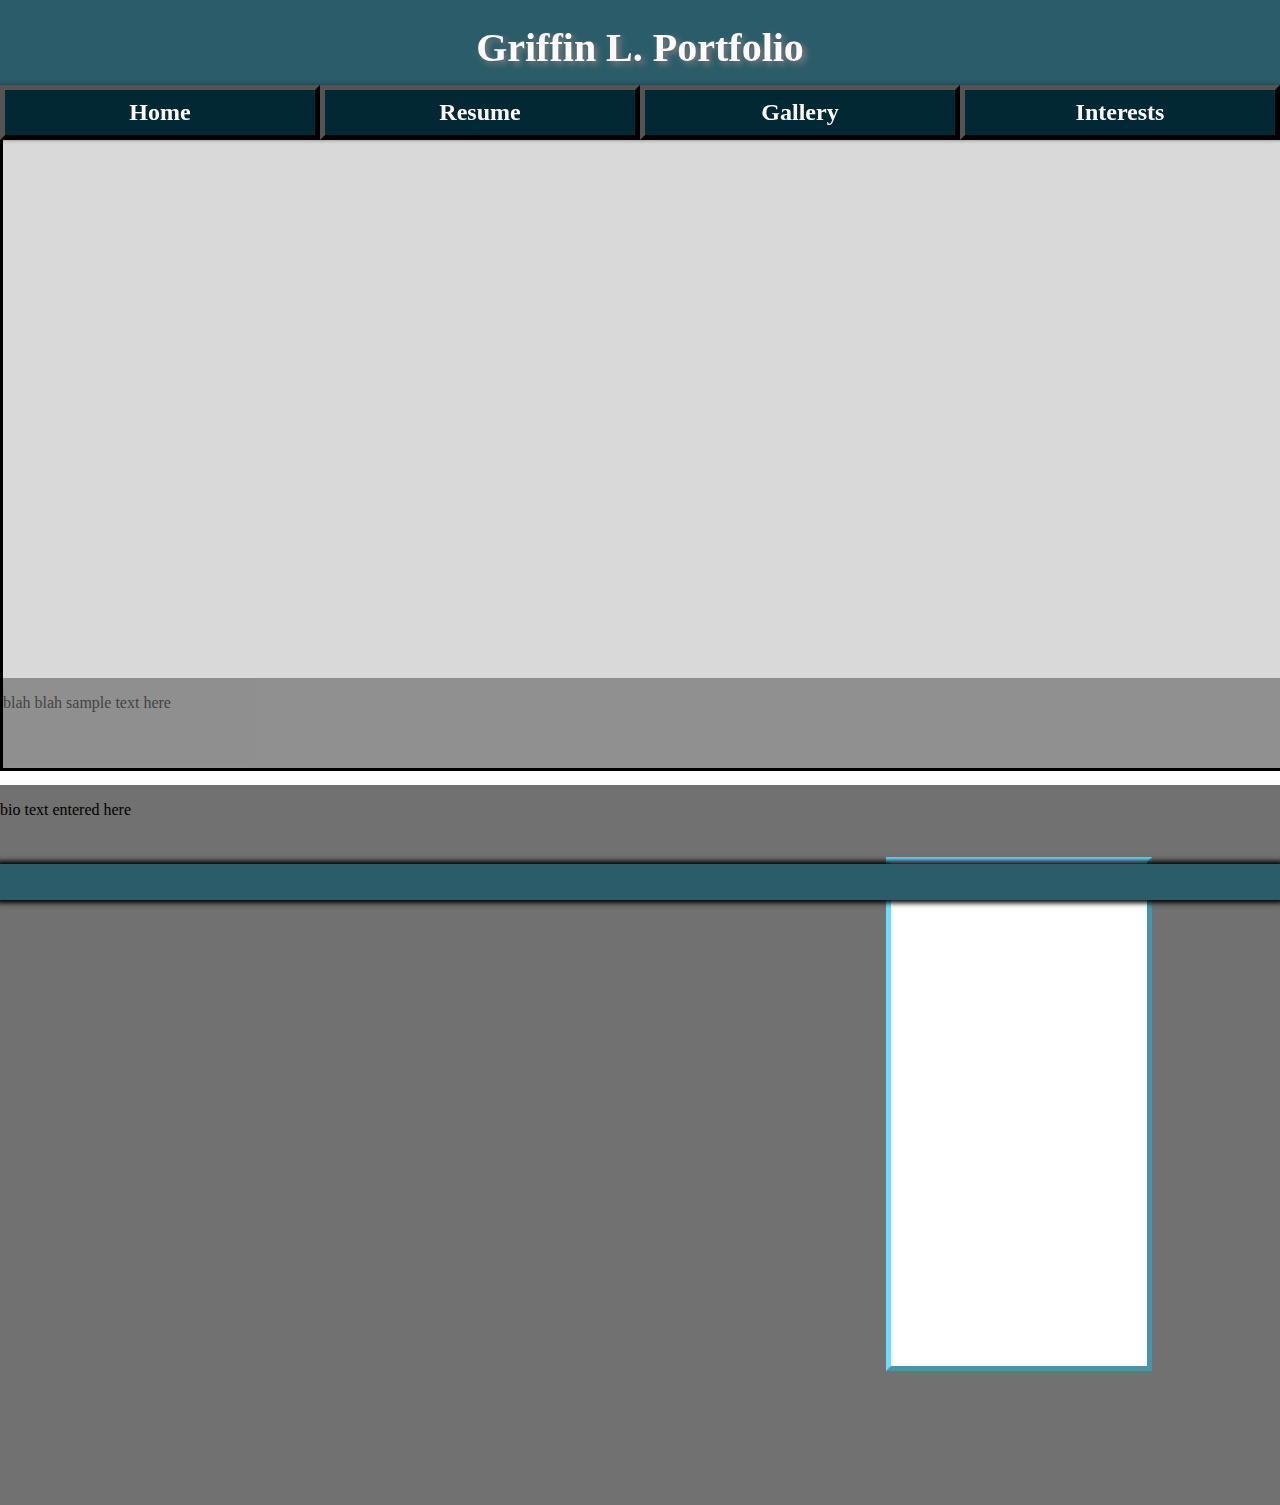
<file: index.html>
﻿<!DOCTYPE html>
<html lang="en">
    <head>
        <title>Griffin L. Portfolio</title> 
        <meta charset="utf-8">
        <meta name="viewport" content="width=device-width, initial-scale=1">
        <link href="https://fonts.google.com/specimen/Angkor?category=Display" rel="stylesheet">
        <link rel="stylesheet" href="assets/css/style.css">

    </head>
    <body>
        <header>
            <h1>Griffin L. Portfolio</h1>
        </header>
        <div id="container">
            
            <div class="home" onclick="openPage('index.html')"><h4>Home</h4></div>
            <div class="resume" onclick="openPage('resume.html')"><h4>Resume</h4></div>
            <div class="gallery" onclick="openPage('gallery.html')"><h4>Gallery</h4></div>
            <div class="interests" onclick="openPage('interests.html')"><h4>Interests</h4></div>
        </div>
        
        <div class="mainpage">
            <div id="photocontainer">
                <div id="photodescription">
                    <p>blah blah sample text here</p>
                </div>
            </div>
            <div id="biocontainer">
                <div id="bioimage"></div>
                <p>bio text entered here</p>
            </div>
        </div>

        
        <footer>
            <div id="footer"></div>
        </footer>
    </body>

    <script>
        function openPage(pageUrl){
            window.location = pageUrl;
        }
    </script>
</html>
</file>
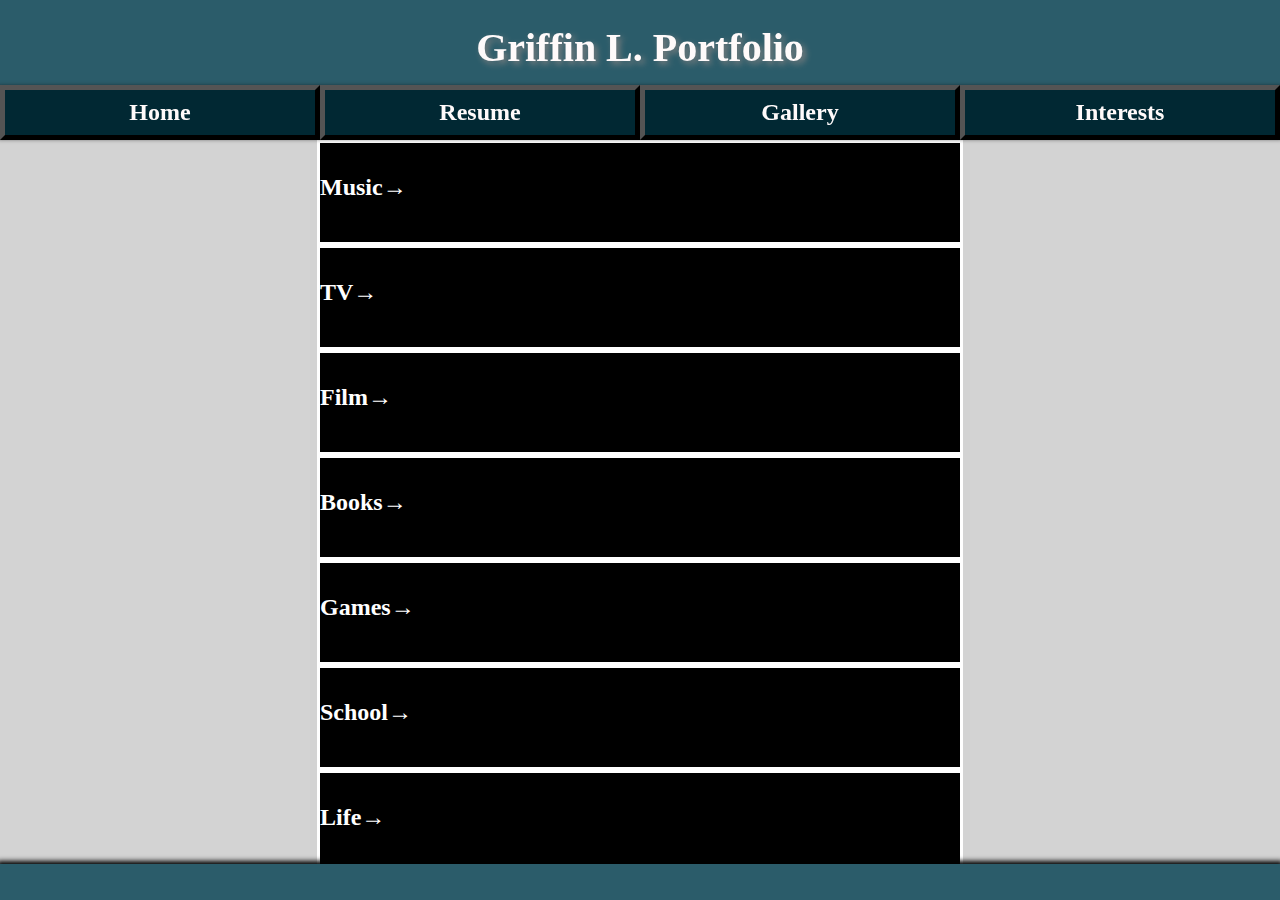
<file: interests.html>
<!DOCTYPE html>
<html lang="en">
    <head>
        <title>Griffin L. Portfolio</title> 
        <meta charset="utf-8">
        <meta name="viewport" content="width=device-width, initial-scale=1">
        <link href="https://fonts.google.com/specimen/Angkor?category=Display" rel="stylesheet">
        <link rel="stylesheet" href="assets/css/style.css">
    </head>
    <body>
        <header>
            <h1>Griffin L. Portfolio</h1>
        </header>
        <div id="container">
            
            <div class="home" onclick="openPage('index.html')"><h4>Home</h4></div>
            <div class="resume" onclick="openPage('resume.html')"><h4>Resume</h4></div>
            <div class="gallery" onclick="openPage('gallery.html')"><h4>Gallery</h4></div>
            <div class="interests" onclick="openPage('interests.html')"><h4>Interests</h4></div>
        </div>
        
        <div id="interestshub">
           
            <div id="music" onclick="openPage('index.html')"><h4>Music→</h4></div>
            <div id="tv" onclick="openPage('index.html')"><h4>TV→</h4></div>
            <div id="film" onclick="openPage('index.html')"><h4>Film→</h4></div>
            <div id="books" onclick="openPage('index.html')"><h4>Books→</h4></div>
            <div id="games" onclick="openPage('index.html')"><h4>Games→</h4></div>
            <div id="school" onclick="openPage('index.html')"><h4>School→</h4></div>
            <div id="life" onclick="openPage('index.html')"><h4>Life→</h4></div>

        </div>

        
        <footer>
            <div id="footer"></div>
        </footer>
    </body>
    <script>
        function openPage(pageUrl){
            window.location = pageUrl;
        }
    </script>
</html>
</file>
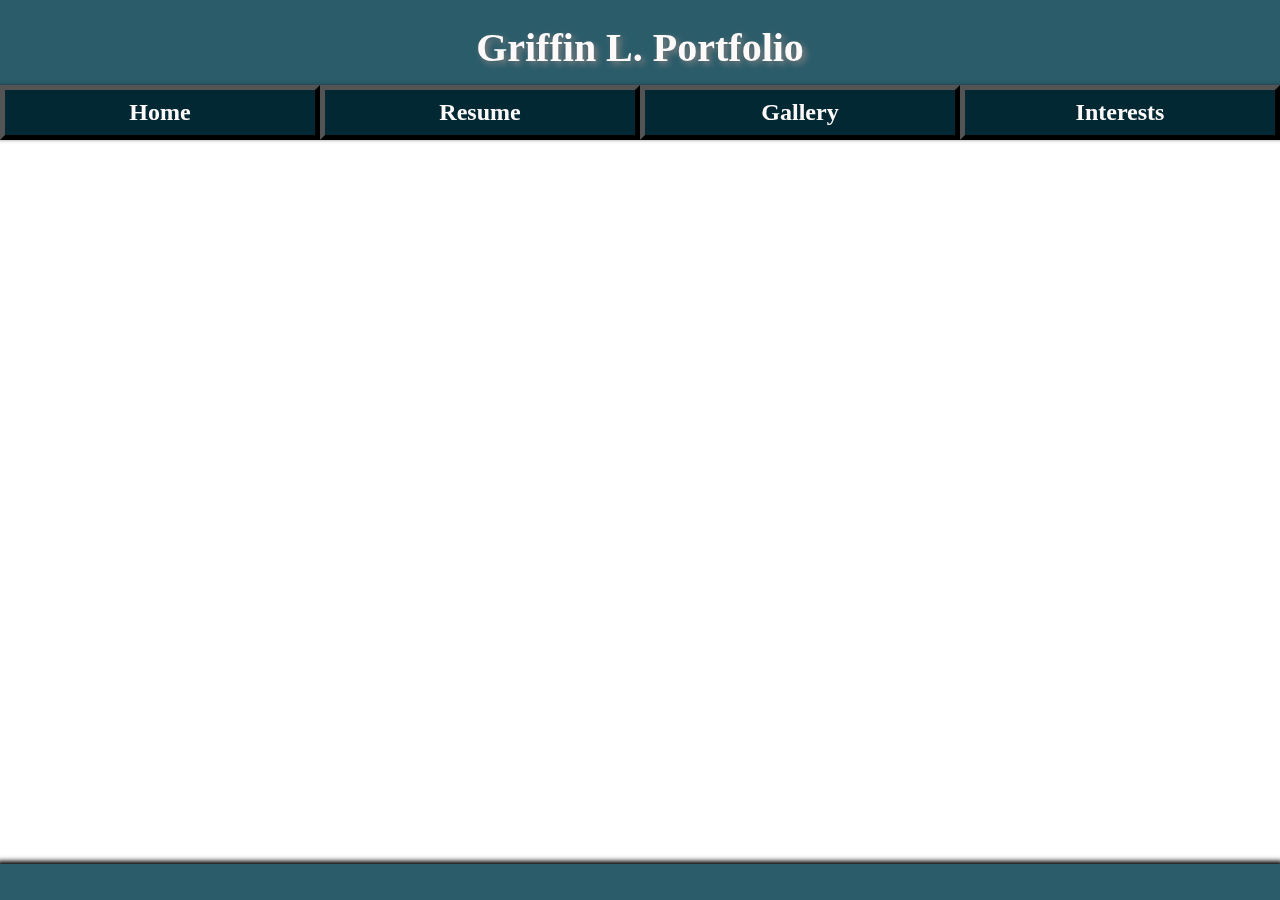
<file: resume.html>
<!DOCTYPE html>
<html lang="en">
    <head>
        <title>Griffin L. Portfolio</title> 
        <meta charset="utf-8">
        <meta name="viewport" content="width=device-width, initial-scale=1">
        <link href="https://fonts.google.com/specimen/Angkor?category=Display" rel="stylesheet">
        <link rel="stylesheet" href="assets/css/style.css">
    </head>
    <body>
        <header>
            <h1>Griffin L. Portfolio</h1>
        </header>
        <div id="container">
            
            <div class="home" onclick="openPage('index.html')"><h4>Home</h4></div>
            <div class="resume" onclick="openPage('resume.html')"><h4>Resume</h4></div>
            <div class="gallery" onclick="openPage('gallery.html')"><h4>Gallery</h4></div>
            <div class="interests" onclick="openPage('interests.html')"><h4>Interests</h4></div>
        </div>
        
        <section class="mainpage">
           
        </section>

        
        <footer>
            <div id="footer"></div>
        </footer>
    </body>
    <script>
        function openPage(pageUrl){
            window.location = pageUrl;
        }
    </script>
</html>
</file>
<file: assets/css/style.css>
/*--------------------------------------header/footer/nav styling-----------------------------------------------------------------------*/
footer{
    background-color: #2B5C6A;
    bottom:0;
    height:4vh;
    width:100vw;
    position:fixed;
    box-shadow: 0 0 5px 3px black;
}
header{
    background-color: #2B5C6A;
    font-size: 2rem;
    color: #fffafa;
    font-family: Angkor;
  
    position: fixed;
    text-align:center;
    top:0;
    left:0;
    width:100vw;
    height:10vh;
    box-shadow: 0 0 5px 3px black;
                
    display: flex;
    align-items: center;
    justify-content: center;
    z-index:2;
  } 

#container{
    background-color: #012833;
    font-size: 1.5rem;
    color: #fffafa;
    font-family: Angkor;
    box-shadow: 0 0 5px 3px black;

    position:fixed;
    width:100vw;
    left:0;
    top:10vh;
    height:5vh;
    margin:0;
    padding:0;
   
    display:flex;
    justify-content: space-evenly;
    align-items:center;
    z-index:2;
    
}
#container div{
    border: 5px outset black;
    height:100%;
    width:100%;


   text-align:center;
   
   flex-grow:1;
   flex-shrink:1;
   flex-basis: 0;
   transition: flex-grow 0.5s;

   display: flex;
   align-items: center;
   justify-content: center;

}

#container:hover{
    height:8vh;
}

#container div:hover{
    flex-grow:2;

    cursor:pointer;
    background-color: #017B9D;
    align-content:center;

}
/*-------------------------------------------------------index main page styling-------------------------------------------------------------------------------------------*/
body{
    margin:0;

}
#photocontainer{
    background-color: #D9D9D9;
    top:15vh;
    height:70vh;

    position:absolute;
    border:solid black;

}
#photodescription{
    background-color: #717171;
    bottom:0;
    height: 10vh;
 
    opacity:70%;
    position:absolute;
}

#biocontainer{
    background:#717171;

    height:80vh;
    top:87.2%;
    position:absolute;
}
.mainpage div{
    width:100vw;

}
#bioimage{
    position:absolute;
    top:10%;
    right:10%;
    height:70%;
    width:20%;
    background-color:white;
    border:outset 5px #6BDEFF;
}

/*----------------------------------------------------------media query site changes below-------------------------------------------------------------------------------*/
@media (max-width:590px){
    header{
        font-size: 1.5rem;
    }   

}
@media (max-width:437px){
    header{
        font-size: 1rem;
        height:7vh;
    }   
    #container{
        top:7vh;
        font-size: 1rem;
        height:3vh;
    }

    
}

/*-------------------------------------------------------------interests page graphics below---------------------------------------------------------------------------------*/
#interestshub{
    background-color:lightgray;
    top:15.5vh;
    bottom:150vh;

    position:relative;
    font-size:1.5rem;
    

    display:flex;
    flex-direction:column;
    justify-content: center;
    align-items:center;

    

}

#interestshub div{
    background-color: black;
    border: solid white;
    height:11vh;
    width:50vw;
 
    color:white;




}
#interestshub div:hover{
    cursor:pointer;

}

/*-----------------------------------------------------------gallery page graphics below--------------------------------------------------------*/

  
  main {
    top:18vh;
    max-width: 700px;
    margin: 0 auto;
    display: grid;
    grid-column-gap: 2em;
    grid-template-columns: 3fr 1fr;
    position:relative;
  }
  
  header {
    grid-column: 1 / 3;
  }
  
  h1 {
    font-weight: 600;
    font-size: 2.5rem;
    margin: .2em 0 .1em;
    text-shadow: .2rem .2rem .4rem gray;
  }
  
  figure {
    grid-column: 1 / 2;
    margin: 0;
  }
  
  #big-pic {
    border: .1em solid white;
    box-shadow: .3em .3em .4em .2em gray;
    height: 332px;
    width: 500px;
  }
  
  #strip-div-container {
    border: .1em solid white;
    height: 332px;
    overflow-y: scroll;
    width: 135px;
    box-shadow: .3em .3em .4em .2em gray;
  }
  
  #strip-div {
    grid-column: 2 / 3;
    display: flex;
    flex-direction: column;
    justify-content: space-between;
    padding: .5em;
  }
  
  #strip-div img {
    border: .05em solid white;
    cursor: pointer;
    width: 100px;
    height: 66px;
    margin-bottom: .5em;
  }
</file>
